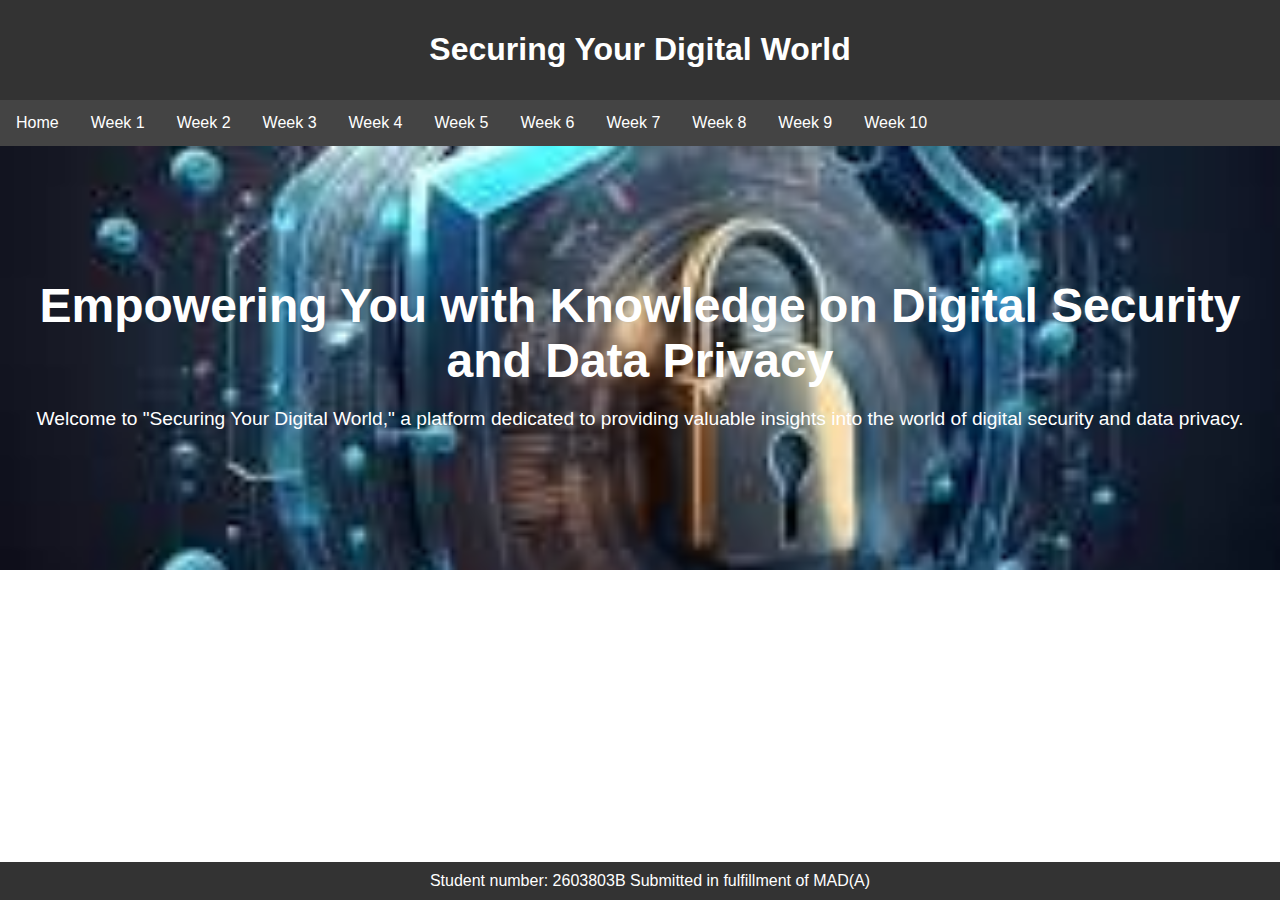
<file: index.html>
<!DOCTYPE html>
<html lang="en">
  <head>
    <meta charset="UTF-8" />
    <meta name="viewport" content="width=device-width, initial-scale=1.0" />
    <title>Securing Your Digital World</title>

    <link rel="stylesheet" type="text/css" href="style.css" />
  </head>

  <body>
    <header>
      <h1>Securing Your Digital World</h1>
    </header>

    <nav>
      <a href="index.html">Home</a>
      <a href="Week_1.html">Week 1</a>
      <a href="Week_2.html">Week 2</a>
      <a href="Week_3.html">Week 3</a>
      <a href="Week_4.html">Week 4</a>
      <a href="Week_5.html">Week 5</a>
      <a href="Week_6.html">Week 6</a>
      <a href="Week_7.html">Week 7</a>
      <a href="Week_8.html">Week 8</a>
      <a href="Week_9.html">Week 9</a>
      <a href="Week_10.html">Week 10</a>
    </nav>

    <section class="hero-section">
      <h1>
        Empowering You with Knowledge on Digital Security and Data Privacy
      </h1>
      <p>
        Welcome to "Securing Your Digital World," a platform dedicated to
        providing valuable insights into the world of digital security and data
        privacy.
      </p>
    </section>
    <footer>Student number: 2603803B Submitted in fulfillment of MAD(A)</footer>
  </body>
</html>
</file>
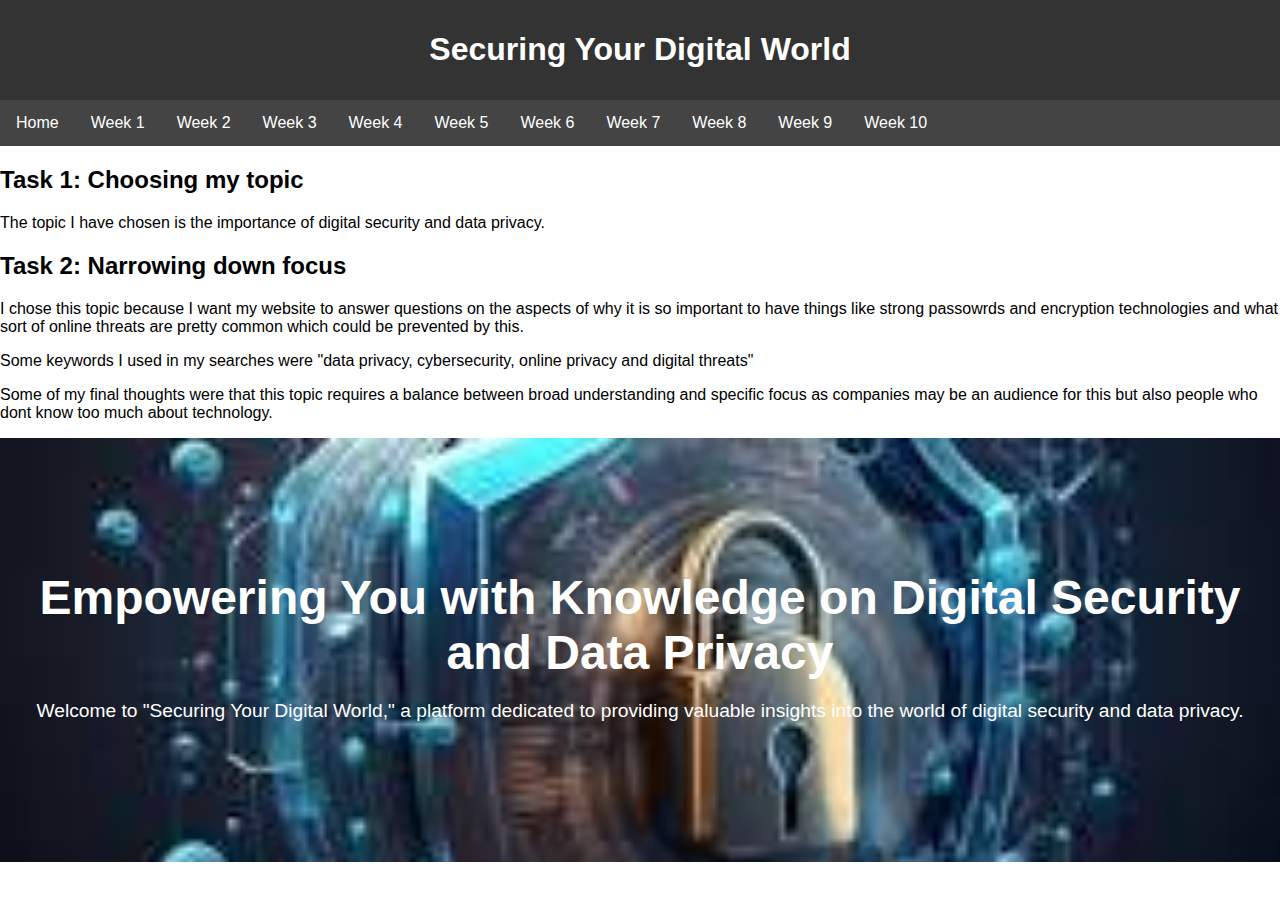
<file: Week_1.html>
<!DOCTYPE html>
<html lang="en">
  <head>
    <meta charset="UTF-8" />
    <meta name="viewport" content="width=device-width, initial-scale=1.0" />
    <link rel="stylesheet" type="text/css" href="style.css" />

    </head>
  
    <body>
     
      <header>
        <h1>Securing Your Digital World</h1>
      </header>
  
    
      <nav>
        <a href="index.html">Home</a>
        <a href="Week_1.html">Week 1</a>
        <a href="Week_2.html">Week 2</a>
        <a href="Week_3.html">Week 3</a>
        <a href="Week_4.html">Week 4</a>
        <a href="Week_5.html">Week 5</a>
        <a href="Week_6.html">Week 6</a>
        <a href="Week_7.html">Week 7</a>
        <a href="Week_8.html">Week 8</a>
        <a href="Week_9.html">Week 9</a>
        <a href="Week_10.html">Week 10</a>
      </nav>

    <title>Secure digital security and data privacy</title>
    <section class="task-introduction">
        <h2>Task 1: Choosing my topic</h2>
        <p>The topic I have chosen is the importance of digital security and data privacy.</p>
    </section>

    <section class="task2-section">
        <h2> Task 2: Narrowing down focus</h2>
        <p>I chose this topic because I want my website to answer questions on the aspects of why it is so important to have things like strong passowrds and encryption technologies and what sort of online threats are pretty common which could be prevented by this.</p>
        <p>Some keywords I used in my searches were "data privacy, cybersecurity, online privacy and digital threats"</p>
        <p>Some of my final thoughts were that this topic requires a balance between broad understanding and specific focus as companies may be an audience for this but also people who dont know too much about technology.</p>
    </section>

   
    <section class="hero-section">
        <h1>Empowering You with Knowledge on Digital Security and Data Privacy</h1>
        <p>Welcome to "Securing Your Digital World," a platform dedicated to providing valuable insights into the world of digital security and data privacy.</p>
    </section>

   
</html>
</file>
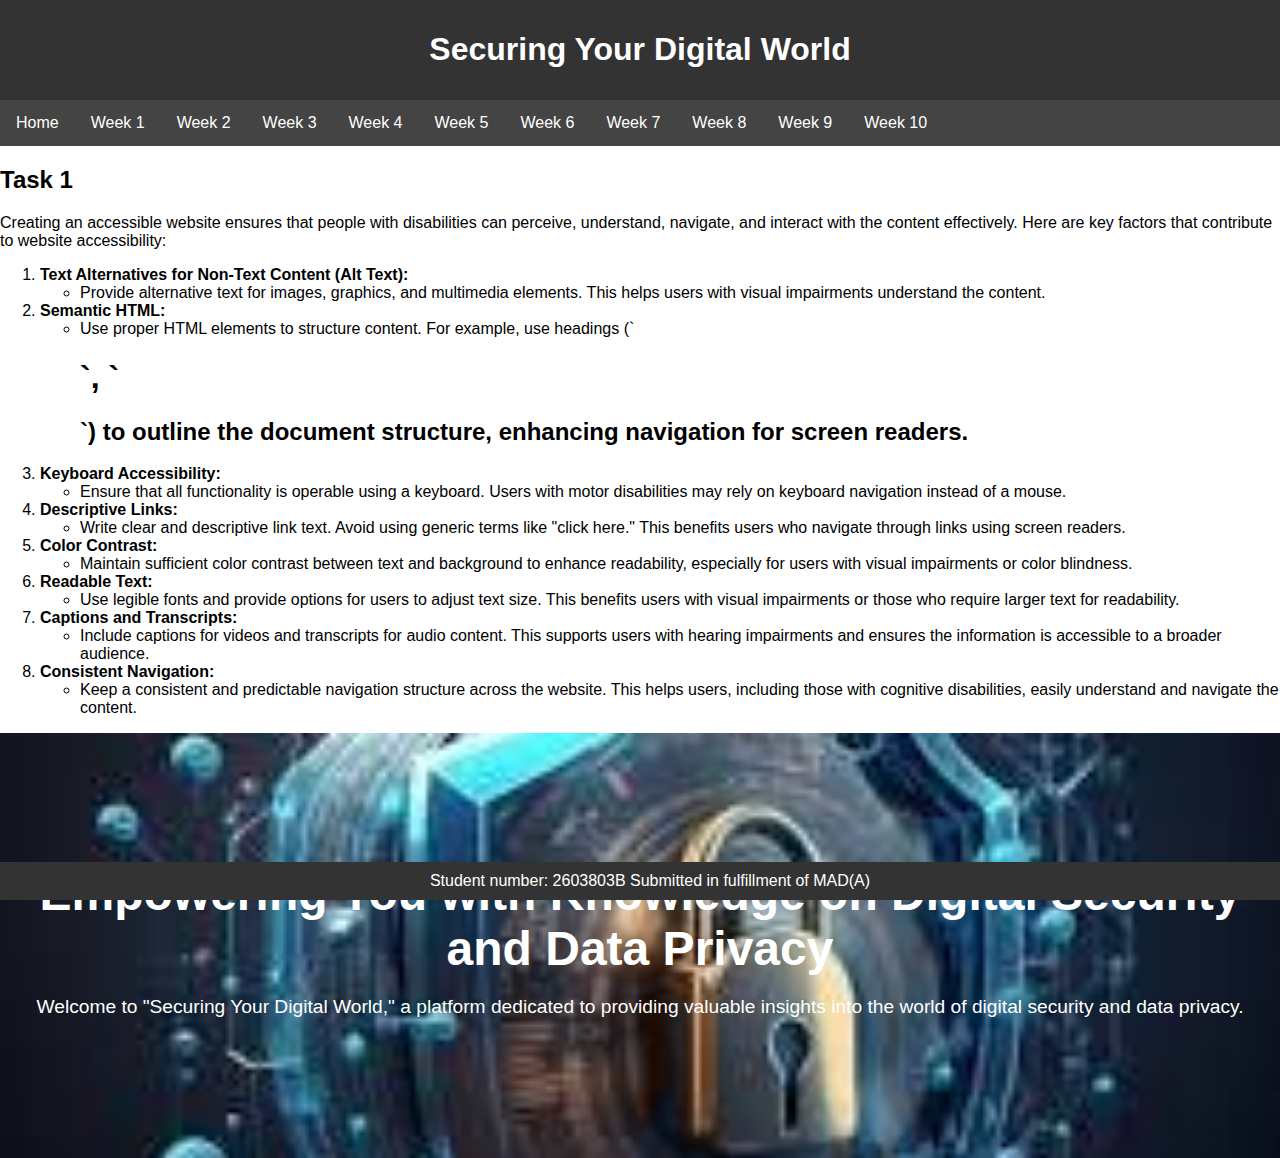
<file: Week_10.html>
<!DOCTYPE html>
<html lang="en">
<head>
    <meta charset="UTF-8" />
    <meta name="viewport" content="width=device-width, initial-scale=1.0" />
    <title>Reflecting on the Creative Process</title>
    <link rel="stylesheet" type="text/css" href="style.css" />
</head>

<body>
    <header>
        <h1>Securing Your Digital World</h1>
    </header>

    <nav>
        <a href="index.html">Home</a>
        <a href="Week_1.html">Week 1</a>
        <a href="Week_2.html">Week 2</a>
        <a href="Week_3.html">Week 3</a>
        <a href="Week_4.html">Week 4</a>
        <a href="Week_5.html">Week 5</a>
        <a href="Week_6.html">Week 6</a>
        <a href="Week_7.html">Week 7</a>
        <a href="Week_8.html">Week 8</a>
        <a href="Week_9.html">Week 9</a>
        <a href="Week_10.html">Week 10</a>
    </nav>

    <section class="task-introduction">
        <h2>Task 1</h2>
        <p>Creating an accessible website ensures that people with disabilities can perceive, understand, navigate, and interact with the content effectively. Here are key factors that contribute to website accessibility:</p>

        <ol>
            <li><strong>Text Alternatives for Non-Text Content (Alt Text):</strong>
                <ul>
                    <li>Provide alternative text for images, graphics, and multimedia elements. This helps users with visual impairments understand the content.</li>
                </ul>
            </li>

            <li><strong>Semantic HTML:</strong>
                <ul>
                    <li>Use proper HTML elements to structure content. For example, use headings (`<h1>`, `<h2>`) to outline the document structure, enhancing navigation for screen readers.</li>
                </ul>
            </li>

            <li><strong>Keyboard Accessibility:</strong>
                <ul>
                    <li>Ensure that all functionality is operable using a keyboard. Users with motor disabilities may rely on keyboard navigation instead of a mouse.</li>
                </ul>
            </li>

            <li><strong>Descriptive Links:</strong>
                <ul>
                    <li>Write clear and descriptive link text. Avoid using generic terms like "click here." This benefits users who navigate through links using screen readers.</li>
                </ul>
            </li>

            <li><strong>Color Contrast:</strong>
                <ul>
                    <li>Maintain sufficient color contrast between text and background to enhance readability, especially for users with visual impairments or color blindness.</li>
                </ul>
            </li>

            <li><strong>Readable Text:</strong>
                <ul>
                    <li>Use legible fonts and provide options for users to adjust text size. This benefits users with visual impairments or those who require larger text for readability.</li>
                </ul>
            </li>

            <li><strong>Captions and Transcripts:</strong>
                <ul>
                    <li>Include captions for videos and transcripts for audio content. This supports users with hearing impairments and ensures the information is accessible to a broader audience.</li>
                </ul>
            </li>

            <li><strong>Consistent Navigation:</strong>
                <ul>
                    <li>Keep a consistent and predictable navigation structure across the website. This helps users, including those with cognitive disabilities, easily understand and navigate the content.</li>
                </ul>
            </li>
        </ol>

    </section>

    <section class="hero-section">
        <h1>Empowering You with Knowledge on Digital Security and Data Privacy</h1>
        <p>Welcome to "Securing Your Digital World," a platform dedicated to providing valuable insights into the world of digital security and data privacy.</p>
    </section>

    <footer>Student number: 2603803B Submitted in fulfillment of MAD(A)</footer>
</body>

</html>
</file>
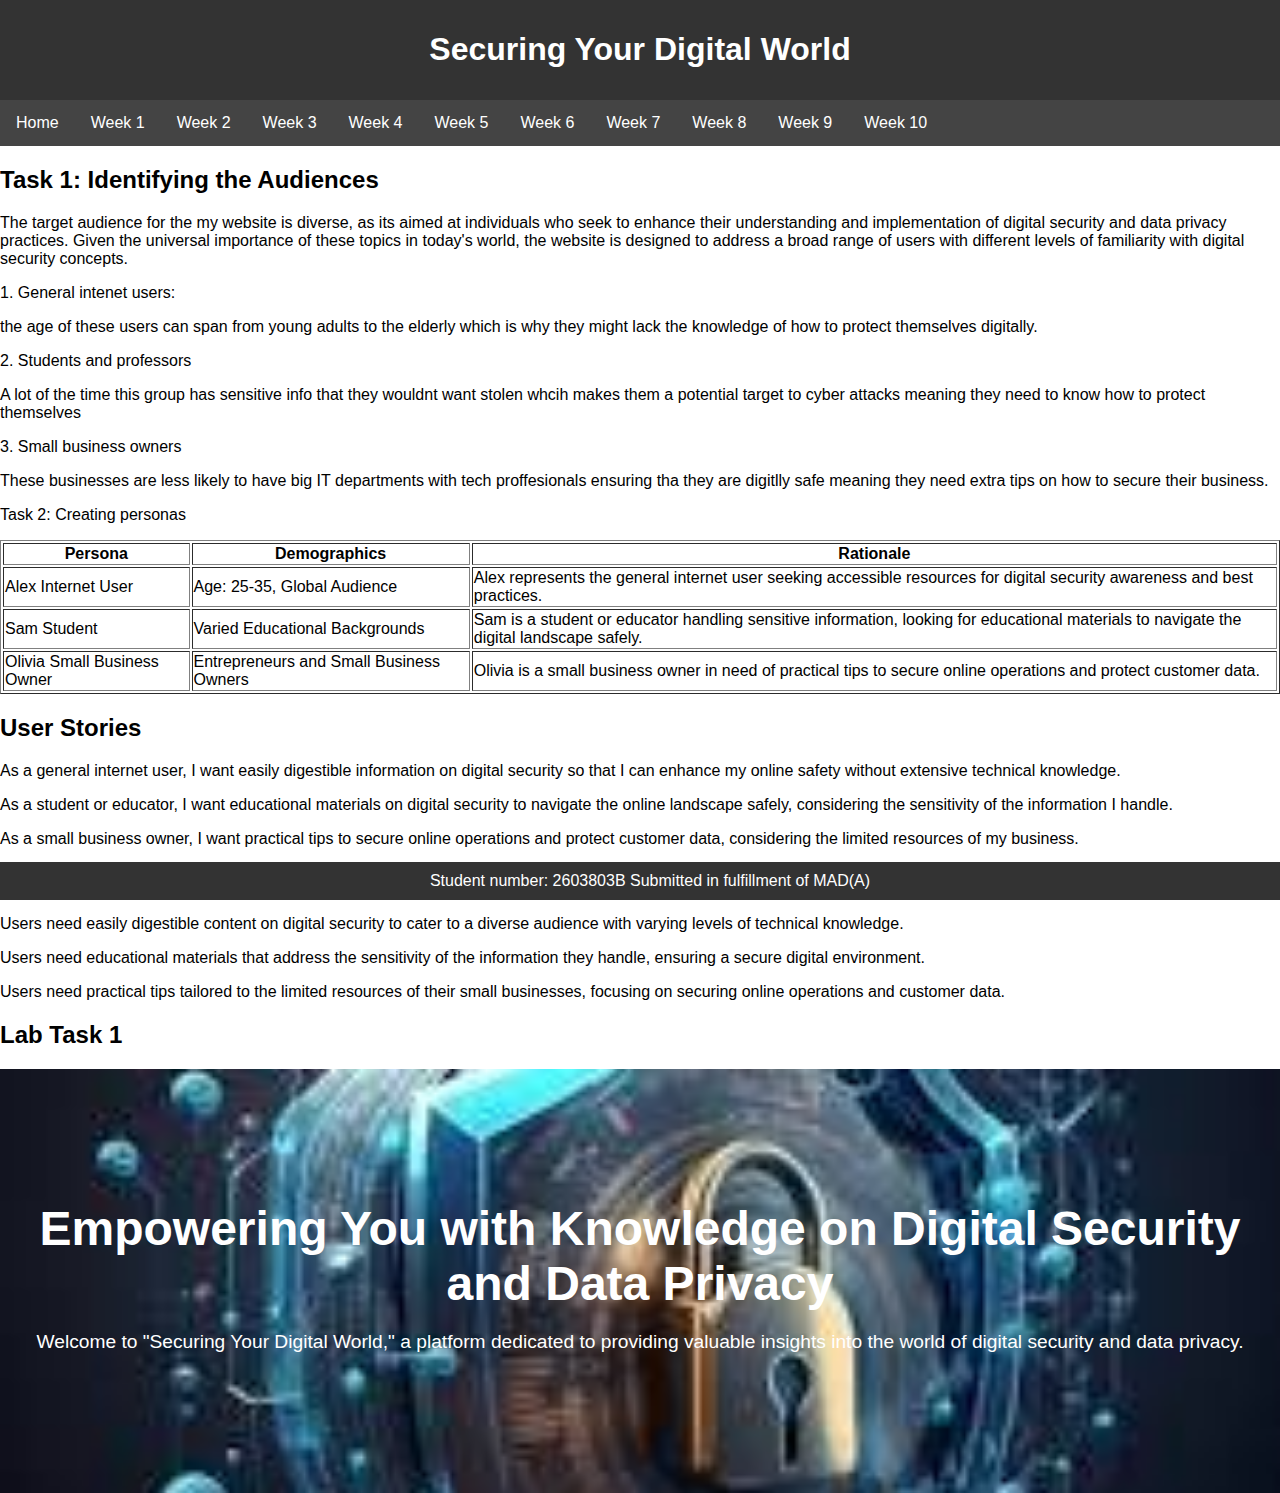
<file: Week_2.html>
<!DOCTYPE html>

<html lang="en">
  <head>
    <meta http-equiv="Content-Type" content="text/html; charset=UTF-8" />

    <meta name="viewport" content="width=device-width, initial-scale=1.0" />

    <link rel="stylesheet" type="text/css" href="style.css" />
    <style>
      .user-stories-section {
        padding: 0px;
        background-color: #fff;
      }

      .user-need-statements-section {
        padding: 0px;
        background-color: #fff;
      }
    </style>
  </head>

  <body>
    <header>
      <h1>Securing Your Digital World</h1>
    </header>

    <nav>
      <a href="index.html">Home</a>
      <a href="Week_1.html">Week 1</a>
      <a href="Week_2.html">Week 2</a>
      <a href="Week_3.html">Week 3</a>
      <a href="Week_4.html">Week 4</a>
      <a href="Week_5.html">Week 5</a>
      <a href="Week_6.html">Week 6</a>
      <a href="Week_7.html">Week 7</a>
      <a href="Week_8.html">Week 8</a>
      <a href="Week_9.html">Week 9</a>
      <a href="Week_10.html">Week 10</a>
    </nav>

    <title>Secure digital security and data privacy</title>
    <section class="task-introduction">
      <h2>Task 1: Identifying the Audiences</h2>
      <p>
        The target audience for the my website is diverse, as its aimed at
        individuals who seek to enhance their understanding and implementation
        of digital security and data privacy practices. Given the universal
        importance of these topics in today's world, the website is designed to
        address a broad range of users with different levels of familiarity with
        digital security concepts.
      </p>
      <p>1. General intenet users:</p>
      <p>
        the age of these users can span from young adults to the elderly which
        is why they might lack the knowledge of how to protect themselves
        digitally.
      </p>
      <p>2. Students and professors</p>
      <p>
        A lot of the time this group has sensitive info that they wouldnt want
        stolen whcih makes them a potential target to cyber attacks meaning they
        need to know how to protect themselves
      </p>
      <p>3. Small business owners</p>
      <p>
        These businesses are less likely to have big IT departments with tech
        proffesionals ensuring tha they are digitlly safe meaning they need
        extra tips on how to secure their business.
      </p>
    </section>

    <p>Task 2: Creating personas</p>

    <table border="1">
      <tbody>
        <tr>
          <th>Persona</th>
          <th>Demographics</th>
          <th>Rationale</th>
        </tr>
        <tr>
          <td>Alex Internet User</td>
          <td>Age: 25-35, Global Audience</td>
          <td>
            Alex represents the general internet user seeking accessible
            resources for digital security awareness and best practices.
          </td>
        </tr>
        <tr>
          <td>Sam Student</td>
          <td>Varied Educational Backgrounds</td>
          <td>
            Sam is a student or educator handling sensitive information, looking
            for educational materials to navigate the digital landscape safely.
          </td>
        </tr>
        <tr>
          <td>Olivia Small Business Owner</td>
          <td>Entrepreneurs and Small Business Owners</td>
          <td>
            Olivia is a small business owner in need of practical tips to secure
            online operations and protect customer data.
          </td>
        </tr>
      </tbody>
    </table>

    <section class="user-stories-section">
      <h2>User Stories</h2>
      <p>
        As a general internet user, I want easily digestible information on
        digital security so that I can enhance my online safety without
        extensive technical knowledge.
      </p>
      <p>
        As a student or educator, I want educational materials on digital
        security to navigate the online landscape safely, considering the
        sensitivity of the information I handle.
      </p>
      <p>
        As a small business owner, I want practical tips to secure online
        operations and protect customer data, considering the limited resources
        of my business.
      </p>
    </section>

    <section class="user-need-statements-section">
      <h2>User Need Statements</h2>
      <p>
        Users need easily digestible content on digital security to cater to a
        diverse audience with varying levels of technical knowledge.
      </p>
      <p>
        Users need educational materials that address the sensitivity of the
        information they handle, ensuring a secure digital environment.
      </p>
      <p>
        Users need practical tips tailored to the limited resources of their
        small businesses, focusing on securing online operations and customer
        data.
      </p>
    </section>

    <section class="lab task-introduction">
      <h2>Lab Task 1</h2>
      <p></p>
    </section>

    <section class="hero-section">
      <h1>
        Empowering You with Knowledge on Digital Security and Data Privacy
      </h1>
      <p>
        Welcome to "Securing Your Digital World," a platform dedicated to
        providing valuable insights into the world of digital security and data
        privacy.
      </p>
    </section>

    <footer>Student number: 2603803B Submitted in fulfillment of MAD(A)</footer>
  </body>
</html>
</file>
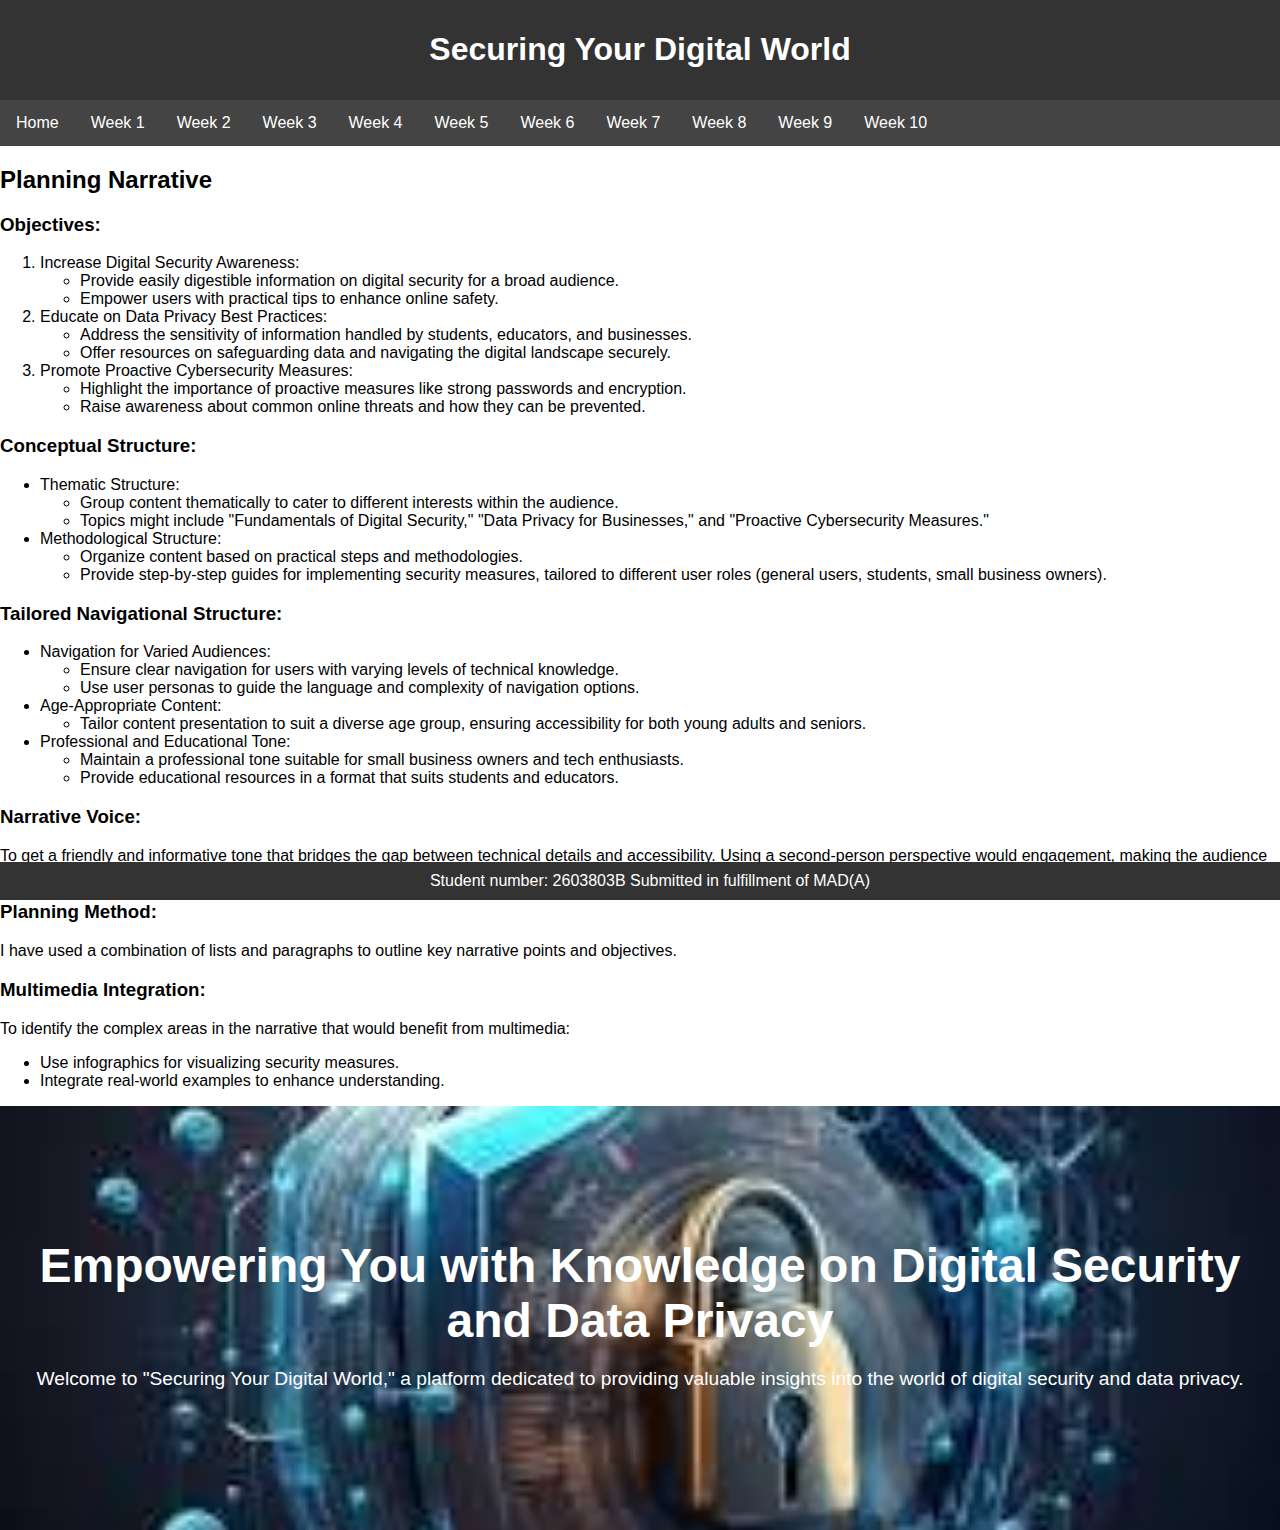
<file: Week_3.html>
<!DOCTYPE html>
<html lang="en">
  <head>
    <meta charset="UTF-8" />
    <meta name="viewport" content="width=device-width, initial-scale=1.0" />
    <link rel="stylesheet" type="text/css" href="style.css" />
  </head>

  <body>
    <header>
      <h1>Securing Your Digital World</h1>
    </header>

    <nav>
      <a href="index.html">Home</a>
      <a href="Week_1.html">Week 1</a>
      <a href="Week_2.html">Week 2</a>
      <a href="Week_3.html">Week 3</a>
      <a href="Week_4.html">Week 4</a>
      <a href="Week_5.html">Week 5</a>
      <a href="Week_6.html">Week 6</a>
      <a href="Week_7.html">Week 7</a>
      <a href="Week_8.html">Week 8</a>
      <a href="Week_9.html">Week 9</a>
      <a href="Week_10.html">Week 10</a>
    </nav>

    <title>Secure digital security and data privacy</title>
    <section class="planning-section">
      <h2>Planning Narrative</h2>
      <h3>Objectives:</h3>
      <ol>
        <li>Increase Digital Security Awareness:</li>
        <ul>
          <li>
            Provide easily digestible information on digital security for a
            broad audience.
          </li>
          <li>Empower users with practical tips to enhance online safety.</li>
        </ul>

        <li>Educate on Data Privacy Best Practices:</li>
        <ul>
          <li>
            Address the sensitivity of information handled by students,
            educators, and businesses.
          </li>
          <li>
            Offer resources on safeguarding data and navigating the digital
            landscape securely.
          </li>
        </ul>

        <li>Promote Proactive Cybersecurity Measures:</li>
        <ul>
          <li>
            Highlight the importance of proactive measures like strong passwords
            and encryption.
          </li>
          <li>
            Raise awareness about common online threats and how they can be
            prevented.
          </li>
        </ul>
      </ol>

      <h3>Conceptual Structure:</h3>
      <ul>
        <li>Thematic Structure:</li>
        <ul>
          <li>
            Group content thematically to cater to different interests within
            the audience.
          </li>
          <li>
            Topics might include "Fundamentals of Digital Security," "Data
            Privacy for Businesses," and "Proactive Cybersecurity Measures."
          </li>
        </ul>

        <li>Methodological Structure:</li>
        <ul>
          <li>Organize content based on practical steps and methodologies.</li>
          <li>
            Provide step-by-step guides for implementing security measures,
            tailored to different user roles (general users, students, small
            business owners).
          </li>
        </ul>
      </ul>

      <h3>Tailored Navigational Structure:</h3>
      <ul>
        <li>Navigation for Varied Audiences:</li>
        <ul>
          <li>
            Ensure clear navigation for users with varying levels of technical
            knowledge.
          </li>
          <li>
            Use user personas to guide the language and complexity of navigation
            options.
          </li>
        </ul>

        <li>Age-Appropriate Content:</li>
        <ul>
          <li>
            Tailor content presentation to suit a diverse age group, ensuring
            accessibility for both young adults and seniors.
          </li>
        </ul>

        <li>Professional and Educational Tone:</li>
        <ul>
          <li>
            Maintain a professional tone suitable for small business owners and
            tech enthusiasts.
          </li>
          <li>
            Provide educational resources in a format that suits students and
            educators.
          </li>
        </ul>
      </ul>

      <h3>Narrative Voice:</h3>
      <p>
        To get a friendly and informative tone that bridges the gap between
        technical details and accessibility. Using a second-person perspective
        would engagement, making the audience feel directly addressed.
      </p>

      <h3>Planning Method:</h3>
      <p>
        I have used a combination of lists and paragraphs to outline key
        narrative points and objectives.
      </p>

      <h3>Multimedia Integration:</h3>
      <p>
        To identify the complex areas in the narrative that would benefit from
        multimedia:
      </p>
      <ul>
        <li>Use infographics for visualizing security measures.</li>
        <li>Integrate real-world examples to enhance understanding.</li>
      </ul>
    </section>

    <section class="hero-section">
      <h1>
        Empowering You with Knowledge on Digital Security and Data Privacy
      </h1>
      <p>
        Welcome to "Securing Your Digital World," a platform dedicated to
        providing valuable insights into the world of digital security and data
        privacy.
      </p>
    </section>
    <footer>Student number: 2603803B Submitted in fulfillment of MAD(A)</footer>
  </body>
</html>
</file>
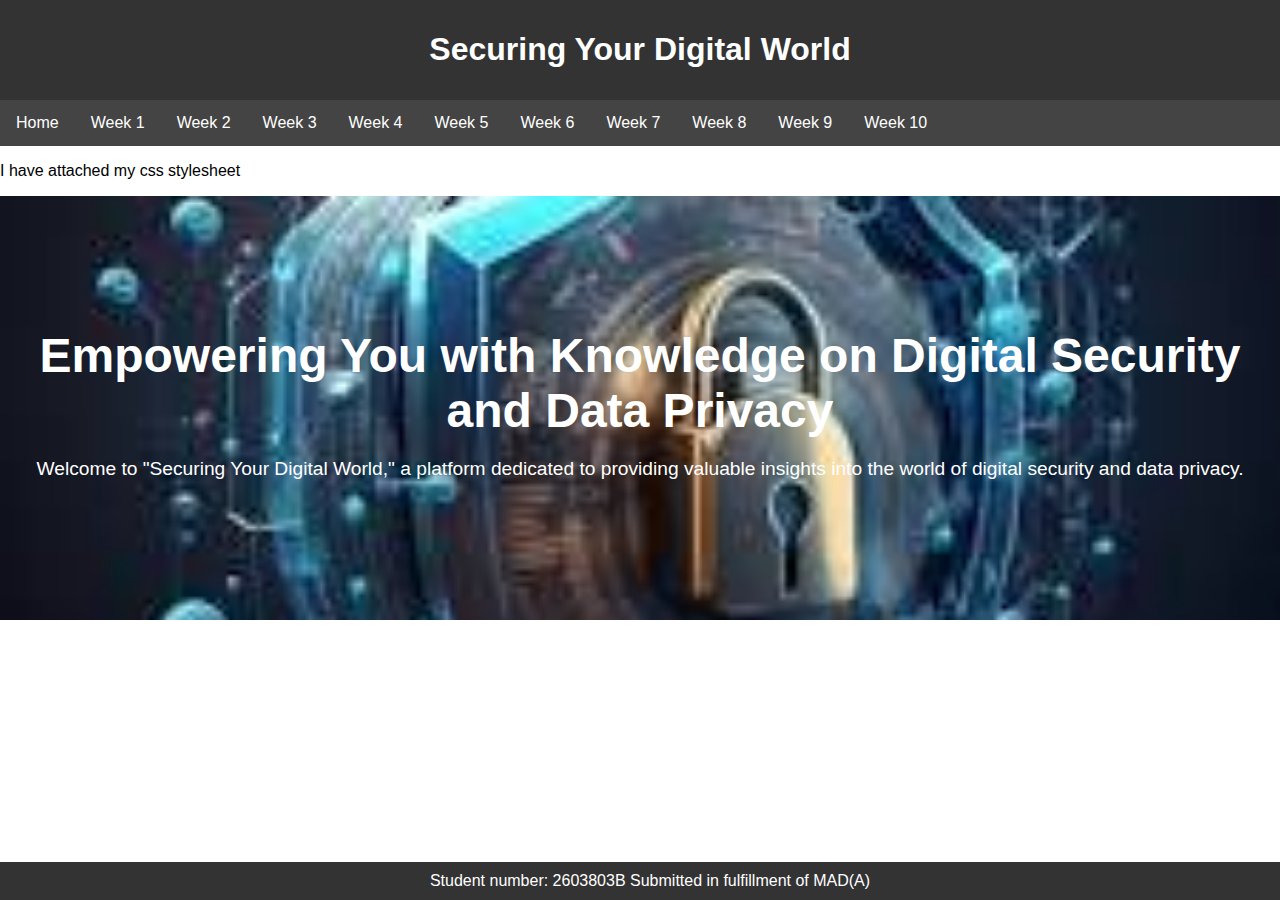
<file: Week_4.html>
<!DOCTYPE html>
<html lang="en">
  <head>
    <meta charset="UTF-8" />
    <meta name="viewport" content="width=device-width, initial-scale=1.0" />
    <link rel="stylesheet" type="text/css" href="style.css" />
  </head>

  <body>
    <header>
      <h1>Securing Your Digital World</h1>
    </header>

    <nav>
      <a href="index.html">Home</a>
      <a href="Week_1.html">Week 1</a>
      <a href="Week_2.html">Week 2</a>
      <a href="Week_3.html">Week 3</a>
      <a href="Week_4.html">Week 4</a>
      <a href="Week_5.html">Week 5</a>
      <a href="Week_6.html">Week 6</a>
      <a href="Week_7.html">Week 7</a>
      <a href="Week_8.html">Week 8</a>
      <a href="Week_9.html">Week 9</a>
      <a href="Week_10.html">Week 10</a>
    </nav>

    <title>Secure digital security and data privacy</title>
    <p>I have attached my css stylesheet</p>
    <section class="hero-section">
      <h1>
        Empowering You with Knowledge on Digital Security and Data Privacy
      </h1>
      <p>
        Welcome to "Securing Your Digital World," a platform dedicated to
        providing valuable insights into the world of digital security and data
        privacy.
      </p>
    </section>

    <footer>Student number: 2603803B Submitted in fulfillment of MAD(A)</footer>
  </body>
</html>
</file>
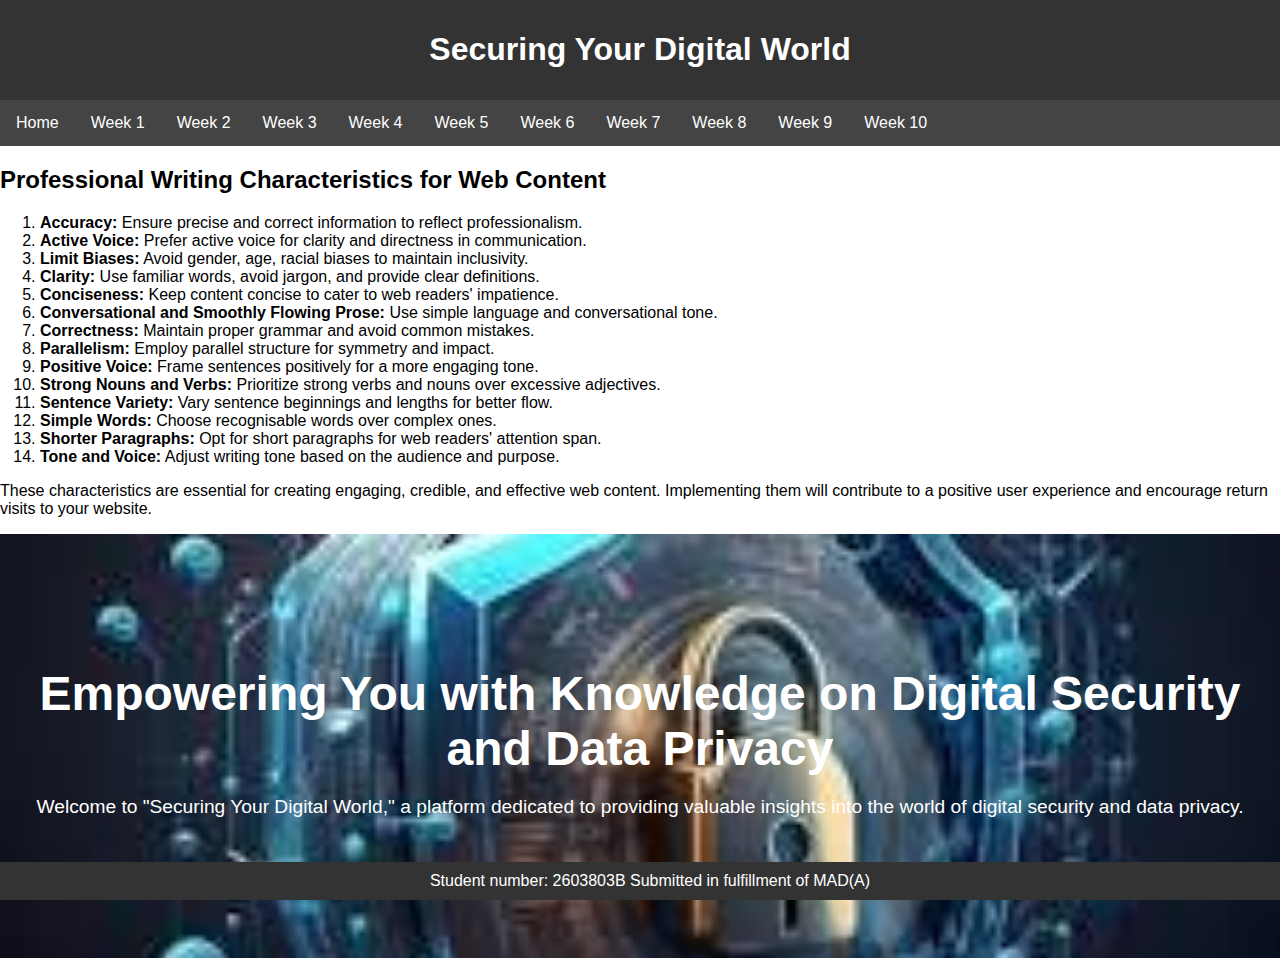
<file: Week_5.html>
<!DOCTYPE html>
<html lang="en">
  <head>
    <meta charset="UTF-8" />
    <meta name="viewport" content="width=device-width, initial-scale=1.0" />
    <title>Securing Your Digital World</title>
    <link rel="stylesheet" type="text/css" href="style.css" />
  </head>

  <body>
    <header>
      <h1>Securing Your Digital World</h1>
    </header>

    <nav>
      <a href="index.html">Home</a>
      <a href="Week_1.html">Week 1</a>
      <a href="Week_2.html">Week 2</a>
      <a href="Week_3.html">Week 3</a>
      <a href="Week_4.html">Week 4</a>
      <a href="Week_5.html">Week 5</a>
      <a href="Week_6.html">Week 6</a>
      <a href="Week_7.html">Week 7</a>
      <a href="Week_8.html">Week 8</a>
      <a href="Week_9.html">Week 9</a>
      <a href="Week_10.html">Week 10</a>
    </nav>

    <section class="writing-characteristics">
      <h2>Professional Writing Characteristics for Web Content</h2>
      <ol>
        <li>
          <strong>Accuracy:</strong> Ensure precise and correct information to
          reflect professionalism.
        </li>
        <li>
          <strong>Active Voice:</strong> Prefer active voice for clarity and
          directness in communication.
        </li>
        <li>
          <strong>Limit Biases:</strong> Avoid gender, age, racial biases to
          maintain inclusivity.
        </li>
        <li>
          <strong>Clarity:</strong> Use familiar words, avoid jargon, and
          provide clear definitions.
        </li>
        <li>
          <strong>Conciseness:</strong> Keep content concise to cater to web
          readers' impatience.
        </li>
        <li>
          <strong>Conversational and Smoothly Flowing Prose:</strong> Use simple
          language and conversational tone.
        </li>
        <li>
          <strong>Correctness:</strong> Maintain proper grammar and avoid common
          mistakes.
        </li>
        <li>
          <strong>Parallelism:</strong> Employ parallel structure for symmetry
          and impact.
        </li>
        <li>
          <strong>Positive Voice:</strong> Frame sentences positively for a more
          engaging tone.
        </li>
        <li>
          <strong>Strong Nouns and Verbs:</strong> Prioritize strong verbs and
          nouns over excessive adjectives.
        </li>
        <li>
          <strong>Sentence Variety:</strong> Vary sentence beginnings and
          lengths for better flow.
        </li>
        <li>
          <strong>Simple Words:</strong> Choose recognisable words over complex
          ones.
        </li>
        <li>
          <strong>Shorter Paragraphs:</strong> Opt for short paragraphs for web
          readers' attention span.
        </li>
        <li>
          <strong>Tone and Voice:</strong> Adjust writing tone based on the
          audience and purpose.
        </li>
      </ol>
      <p>
        These characteristics are essential for creating engaging, credible, and
        effective web content. Implementing them will contribute to a positive
        user experience and encourage return visits to your website.
      </p>
    </section>

    <section class="hero-section">
      <h1>
        Empowering You with Knowledge on Digital Security and Data Privacy
      </h1>
      <p>
        Welcome to "Securing Your Digital World," a platform dedicated to
        providing valuable insights into the world of digital security and data
        privacy.
      </p>
    </section>

    <footer>Student number: 2603803B Submitted in fulfillment of MAD(A)</footer>
  </body>
</html>
</file>
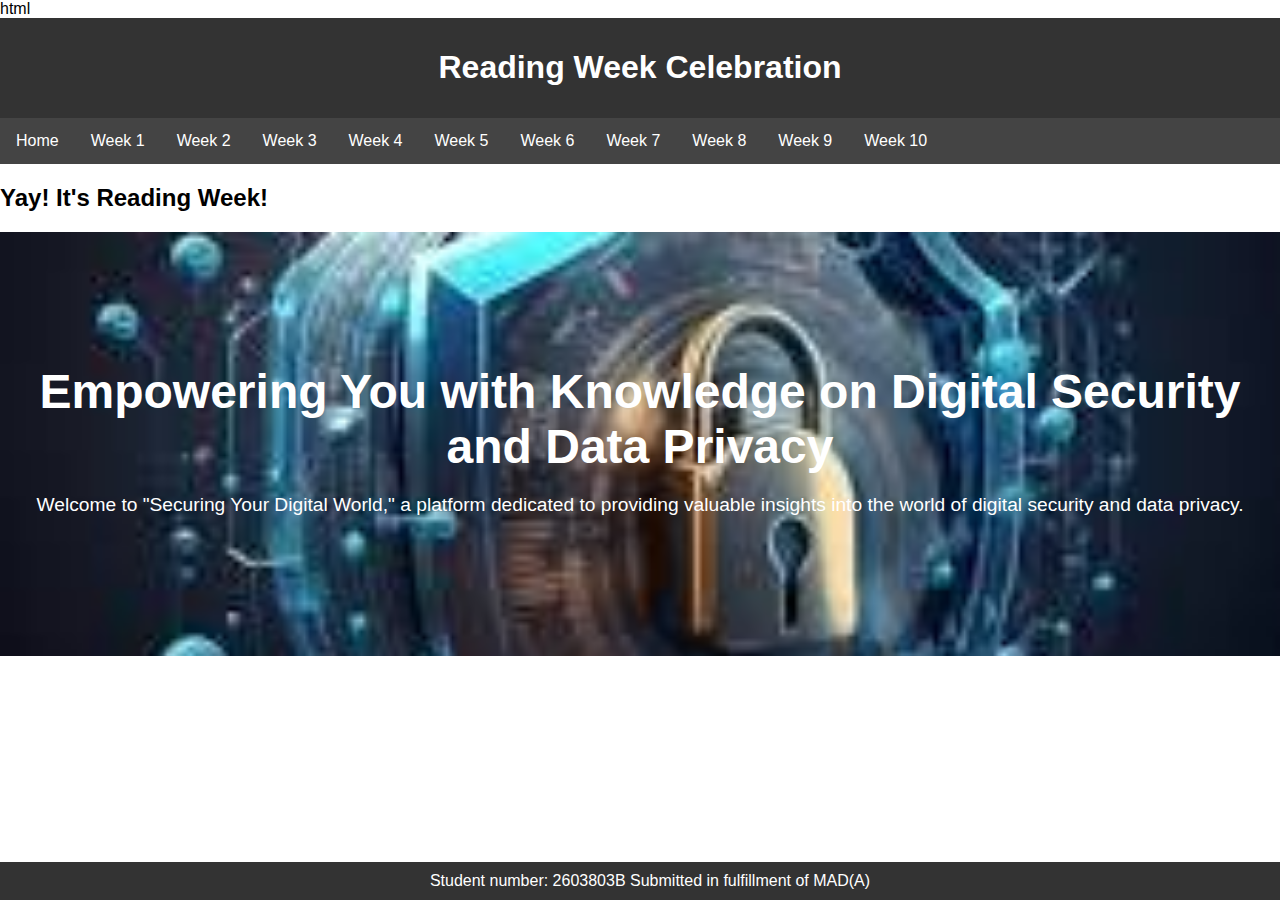
<file: Week_6.html>
html
<!DOCTYPE html>
<html lang="en">
  <head>
    <meta charset="UTF-8" />
    <meta name="viewport" content="width=device-width, initial-scale=1.0" />
    <title>Reading Week Celebration</title>
    <link rel="stylesheet" type="text/css" href="style.css" />
  </head>

  <body>
    <header>
      <h1>Reading Week Celebration</h1>
    </header>

    <nav>
      <a href="index.html">Home</a>
      <a href="Week_1.html">Week 1</a>
      <a href="Week_2.html">Week 2</a>
      <a href="Week_3.html">Week 3</a>
      <a href="Week_4.html">Week 4</a>
      <a href="Week_5.html">Week 5</a>
      <a href="Week_6.html">Week 6</a>
      <a href="Week_7.html">Week 7</a>
      <a href="Week_8.html">Week 8</a>
      <a href="Week_9.html">Week 9</a>
      <a href="Week_10.html">Week 10</a>
    </nav>

    <section class="reading-week-section">
      <h2>Yay! It's Reading Week!</h2>
    </section>

    <section class="hero-section">
      <h1>
        Empowering You with Knowledge on Digital Security and Data Privacy
      </h1>
      <p>
        Welcome to "Securing Your Digital World," a platform dedicated to
        providing valuable insights into the world of digital security and data
        privacy.
      </p>
    </section>

    <footer>Student number: 2603803B Submitted in fulfillment of MAD(A)</footer>
  </body>
</html>
</file>
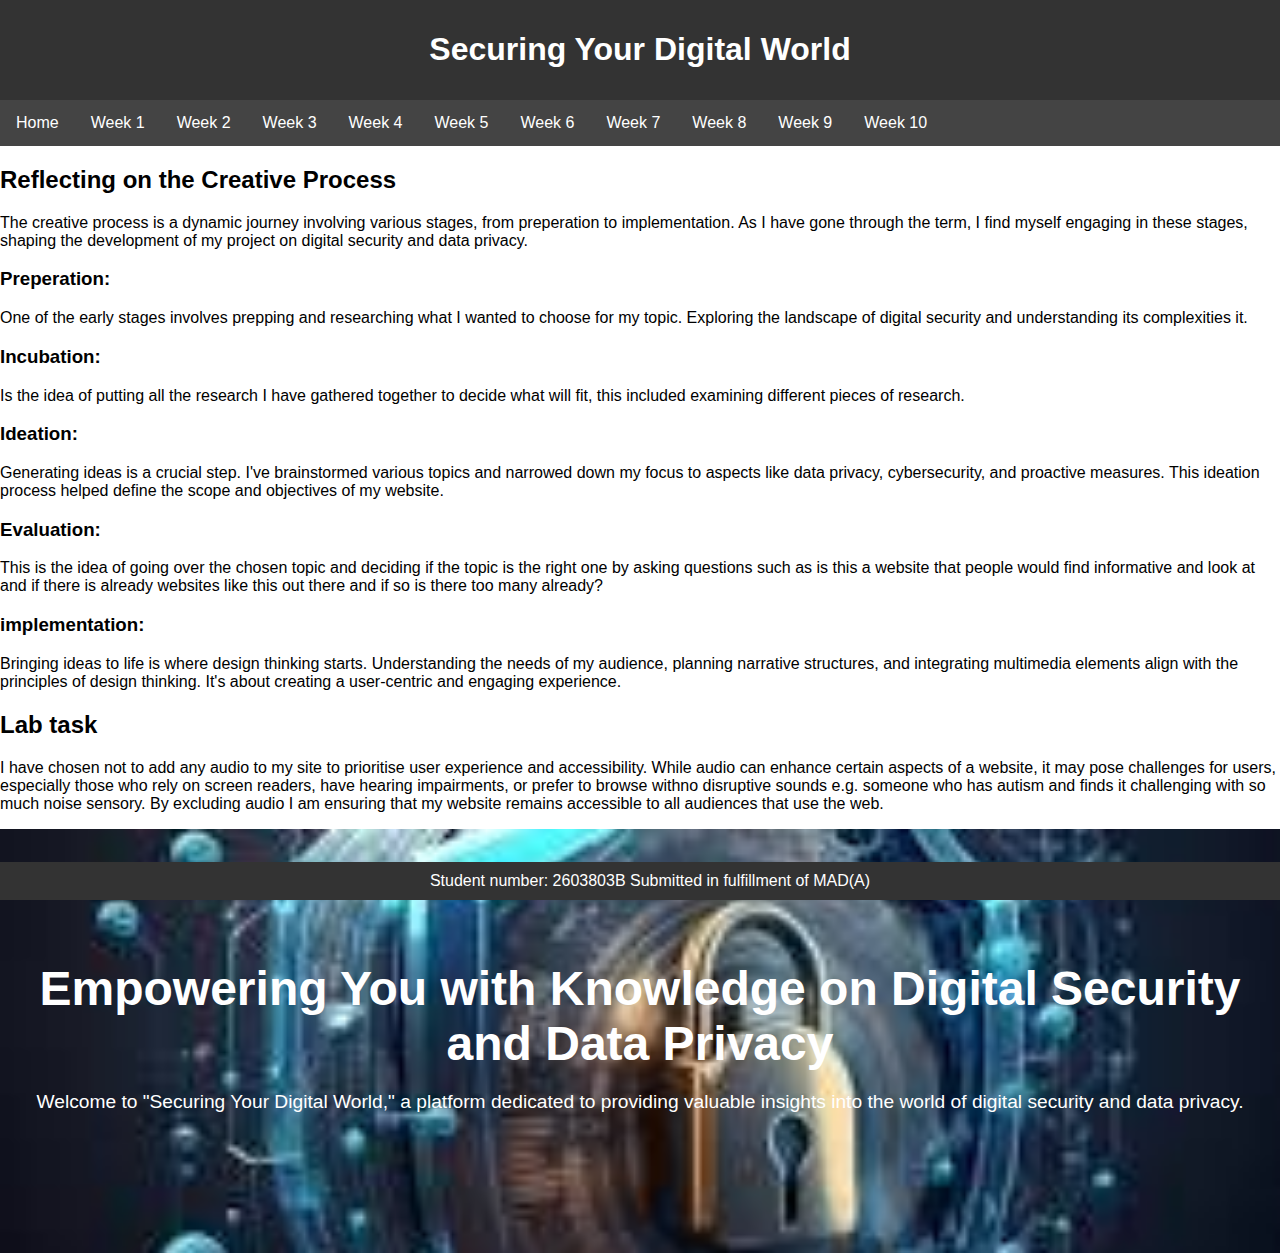
<file: Week_7.html>
<!DOCTYPE html>
<html lang="en">
  <head>
    <meta charset="UTF-8" />
    <meta name="viewport" content="width=device-width, initial-scale=1.0" />
    <title>Reflecting on the Creative Process</title>
    <link rel="stylesheet" type="text/css" href="style.css" />
  </head>

  <body>
    <header>
      <h1>Securing Your Digital World</h1>
    </header>

    <nav>
      <a href="index.html">Home</a>
      <a href="Week_1.html">Week 1</a>
      <a href="Week_2.html">Week 2</a>
      <a href="Week_3.html">Week 3</a>
      <a href="Week_4.html">Week 4</a>
      <a href="Week_5.html">Week 5</a>
      <a href="Week_6.html">Week 6</a>
      <a href="Week_7.html">Week 7</a>
      <a href="Week_8.html">Week 8</a>
      <a href="Week_9.html">Week 9</a>
      <a href="Week_10.html">Week 10</a>
    </nav>

    <section class="creative-process-section">
      <h2>Reflecting on the Creative Process</h2>
      <p>
        The creative process is a dynamic journey involving various stages, from
        preperation to implementation. As I have gone through the term, I find
        myself engaging in these stages, shaping the development of my project
        on digital security and data privacy.
      </p>

      <h3>Preperation:</h3>
      <p>
        One of the early stages involves prepping and researching what I wanted
        to choose for my topic. Exploring the landscape of digital security and
        understanding its complexities it.
      </p>

      <h3>Incubation:</h3>
      <p>
        Is the idea of putting all the research I have gathered together to
        decide what will fit, this included examining different pieces of
        research.
      </p>

      <h3>Ideation:</h3>
      <p>
        Generating ideas is a crucial step. I've brainstormed various topics and
        narrowed down my focus to aspects like data privacy, cybersecurity, and
        proactive measures. This ideation process helped define the scope and
        objectives of my website.
      </p>

      <h3>Evaluation:</h3>
      <p>
        This is the idea of going over the chosen topic and deciding if the
        topic is the right one by asking questions such as is this a website
        that people would find informative and look at and if there is already
        websites like this out there and if so is there too many already?
      </p>

      <h3>implementation:</h3>
      <p>
        Bringing ideas to life is where design thinking starts. Understanding
        the needs of my audience, planning narrative structures, and integrating
        multimedia elements align with the principles of design thinking. It's
        about creating a user-centric and engaging experience.
      </p>
    </section>
    <section class="Lab task-introduction">
      <h2>Lab task</h2>
      <p>
        I have chosen not to add any audio to my site to prioritise user
        experience and accessibility. While audio can enhance certain aspects of
        a website, it may pose challenges for users, especially those who rely
        on screen readers, have hearing impairments, or prefer to browse withno
        disruptive sounds e.g. someone who has autism and finds it challenging
        with so much noise sensory. By excluding audio I am ensuring that my
        website remains accessible to all audiences that use the web.
      </p>
    </section>

    <section class="hero-section">
      <h1>
        Empowering You with Knowledge on Digital Security and Data Privacy
      </h1>
      <p>
        Welcome to "Securing Your Digital World," a platform dedicated to
        providing valuable insights into the world of digital security and data
        privacy.
      </p>
    </section>

    <footer>Student number: 2603803B Submitted in fulfillment of MAD(A)</footer>
  </body>
</html>
</file>
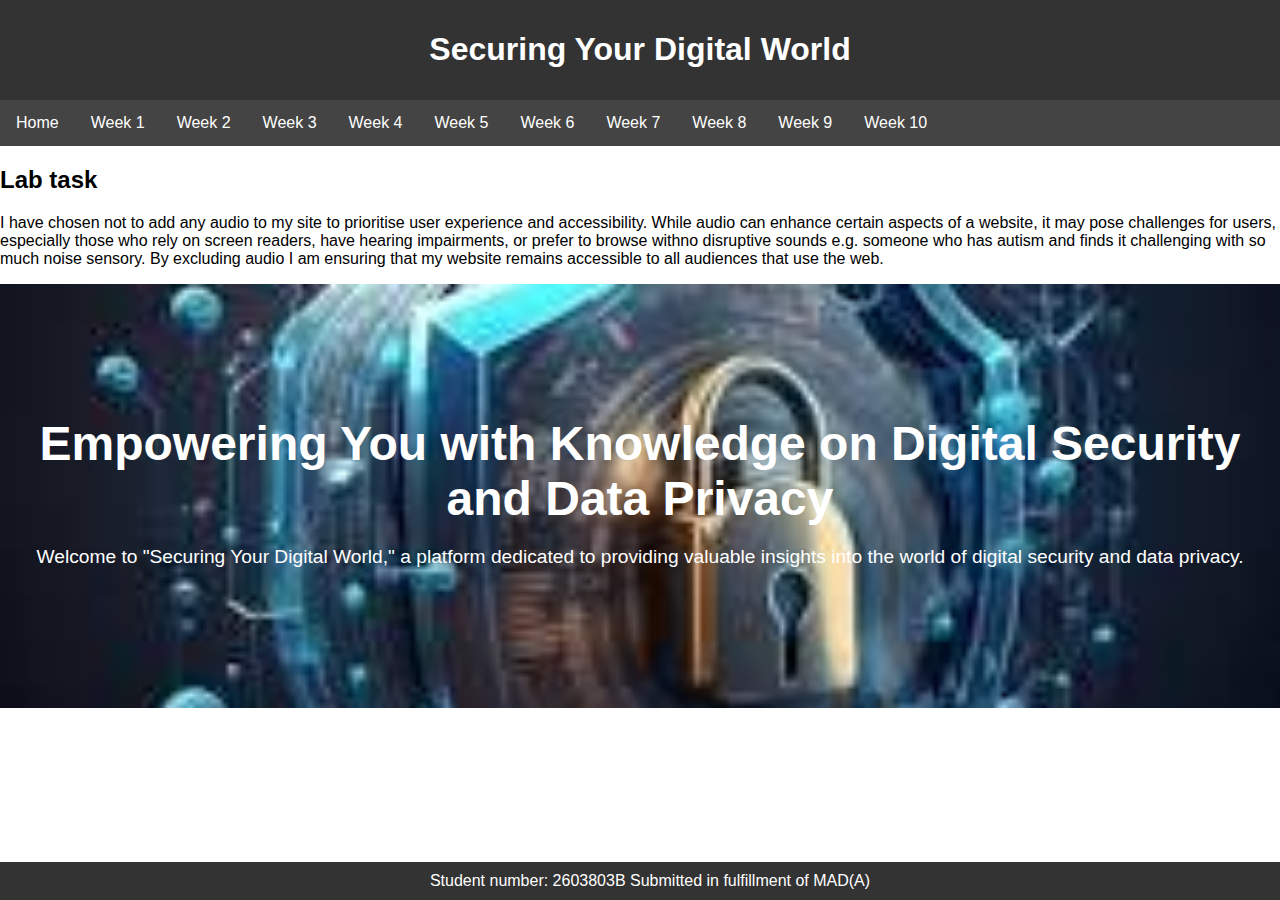
<file: Week_8.html>
<!DOCTYPE html>
<html lang="en">
  <head>
    <meta charset="UTF-8" />
    <meta name="viewport" content="width=device-width, initial-scale=1.0" />
    <title>Reflecting on the Creative Process</title>
    <link rel="stylesheet" type="text/css" href="style.css" />
  </head>

  <body>
    <header>
      <h1>Securing Your Digital World</h1>
    </header>

    <nav>
      <a href="index.html">Home</a>
      <a href="Week_1.html">Week 1</a>
      <a href="Week_2.html">Week 2</a>
      <a href="Week_3.html">Week 3</a>
      <a href="Week_4.html">Week 4</a>
      <a href="Week_5.html">Week 5</a>
      <a href="Week_6.html">Week 6</a>
      <a href="Week_7.html">Week 7</a>
      <a href="Week_8.html">Week 8</a>
      <a href="Week_9.html">Week 9</a>
      <a href="Week_10.html">Week 10</a>
    </nav>

    <section class="Lab task-introduction">
      <h2>Lab task</h2>
      <p>
        I have chosen not to add any audio to my site to prioritise user
        experience and accessibility. While audio can enhance certain aspects of
        a website, it may pose challenges for users, especially those who rely
        on screen readers, have hearing impairments, or prefer to browse withno
        disruptive sounds e.g. someone who has autism and finds it challenging
        with so much noise sensory. By excluding audio I am ensuring that my
        website remains accessible to all audiences that use the web.
      </p>
    </section>

    <section class="hero-section">
      <h1>
        Empowering You with Knowledge on Digital Security and Data Privacy
      </h1>
      <p>
        Welcome to "Securing Your Digital World," a platform dedicated to
        providing valuable insights into the world of digital security and data
        privacy.
      </p>
    </section>

    <footer>Student number: 2603803B Submitted in fulfillment of MAD(A)</footer>
  </body>
</html>
</file>
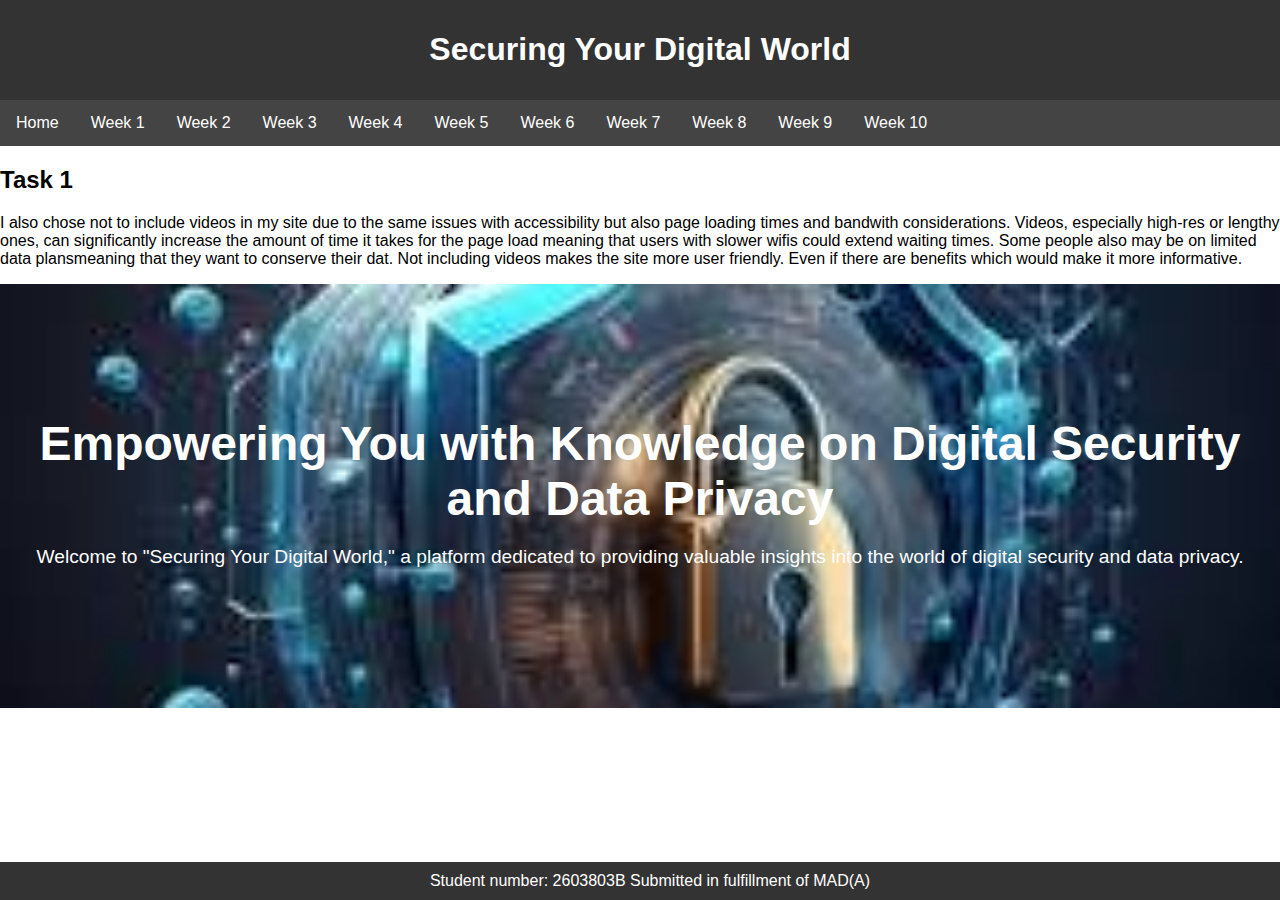
<file: Week_9.html>
<!DOCTYPE html>
<html lang="en">
  <head>
    <meta charset="UTF-8" />
    <meta name="viewport" content="width=device-width, initial-scale=1.0" />
    <title>Reflecting on the Creative Process</title>
    <link rel="stylesheet" type="text/css" href="style.css" />
  </head>

  <body>
    <header>
      <h1>Securing Your Digital World</h1>
    </header>

    <nav>
      <a href="index.html">Home</a>
      <a href="Week_1.html">Week 1</a>
      <a href="Week_2.html">Week 2</a>
      <a href="Week_3.html">Week 3</a>
      <a href="Week_4.html">Week 4</a>
      <a href="Week_5.html">Week 5</a>
      <a href="Week_6.html">Week 6</a>
      <a href="Week_7.html">Week 7</a>
      <a href="Week_8.html">Week 8</a>
      <a href="Week_9.html">Week 9</a>
      <a href="Week_10.html">Week 10</a>
    </nav>

    <section class="task-introduction">
      <h2>Task 1</h2>
      <p>
        I also chose not to include videos in my site due to the same issues
        with accessibility but also page loading times and bandwith
        considerations. Videos, especially high-res or lengthy ones, can
        significantly increase the amount of time it takes for the page load
        meaning that users with slower wifis could extend waiting times. Some
        people also may be on limited data plansmeaning that they want to
        conserve their dat. Not including videos makes the site more user
        friendly. Even if there are benefits which would make it more
        informative.
      </p>
    </section>

    <section class="hero-section">
      <h1>
        Empowering You with Knowledge on Digital Security and Data Privacy
      </h1>
      <p>
        Welcome to "Securing Your Digital World," a platform dedicated to
        providing valuable insights into the world of digital security and data
        privacy.
      </p>
    </section>

    <footer>Student number: 2603803B Submitted in fulfillment of MAD(A)</footer>
  </body>
</html>
</file>
<file: style.css>
body {
    margin: 0;
    padding: 0;
    font-family: "Arial", sans-serif;
}

header {
    background-color: #333;
    color: #fff;
    padding: 10px;
    text-align: center;
}

nav {
    background-color: #444;
    overflow: hidden;
}

nav a {
    float: left;
    display: block;
    color: #fff;
    text-align: center;
    padding: 14px 16px;
    text-decoration: none;
}

nav a:hover {
    background-color: #ddd;
    color: #333;
}

.persona-section {
    padding: 20px;
    background-color: #eaeaea;
}

.hero-section {
    background-image: url("images/hero-background.jpeg");
    background-size: cover;
    background-position: center;
    color: #fff;
    text-align: center;
    padding: 100px 0;
}

.hero-section h1 {
    font-size: 3em;
    margin-bottom: 20px;
}

.hero-section p {
    font-size: 1.2em;
    margin-bottom: 40px;
}
footer {
    background-color: #333;
    color: #fff;
    padding: 10px;
    text-align: center;
    position: fixed;
    bottom: 0;
    width: 100%;
  }
</file>
